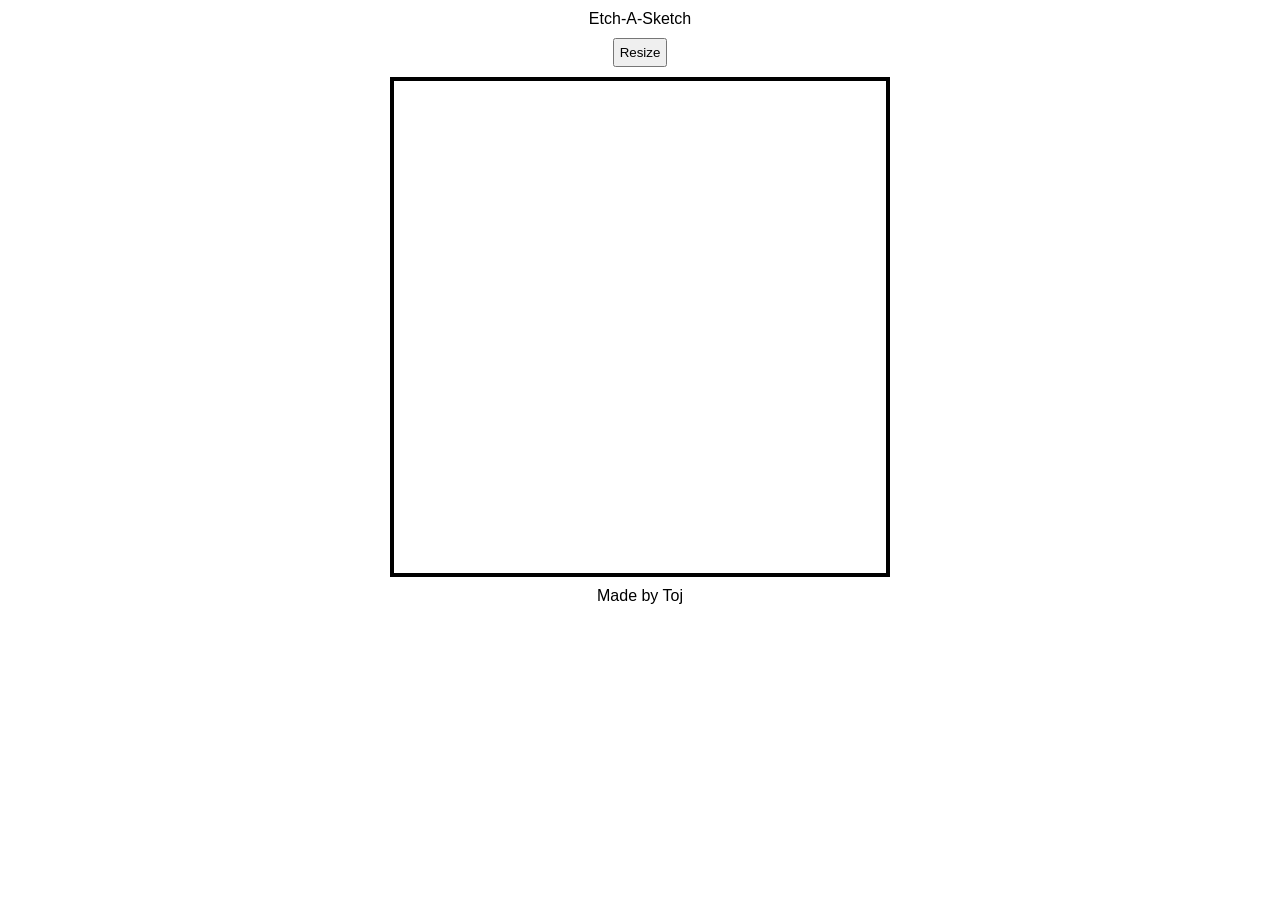
<file: index.html>
<!DOCTYPE html>
<html lang="en">
<head>
    <meta charset="UTF-8">
    <meta name="viewport" content="width=device-width, initial-scale=1.0">
    <title>Etch-a-Sketch</title>
    <script src="sketch.js" defer></script>
    <link rel = "stylesheet" href="etch-a-sketch.css">
</head>
<body>
    <div class="header">Etch-A-Sketch</div>
    <div class="content">
        <div class="container"></div>
    </div>
    <div class="footer">Made by Toj</div>

</body>
</html>
</file>
<file: etch-a-sketch.css>
* {
    margin: 0;
    padding: 0;
    box-sizing: border-box;

    font-family: Verdana, Geneva, Tahoma, sans-serif;
}

body {
    min-height: 100vh;
}

.header, .footer, .content {
    display: flex;
    justify-content: center;
    align-items: center;
    margin: 10px;
}

.content {
    flex-direction: column;
    gap: 10px;
}

.container{

    width: 500px;
    height: 500px;

    border: 4px solid black;
    display: flex;
    flex-direction: column;
}

.rows {
    flex: 1;
    display: flex;
}

.square_div {
    flex: 1;
    border: 2px solid black;
}
</file>
